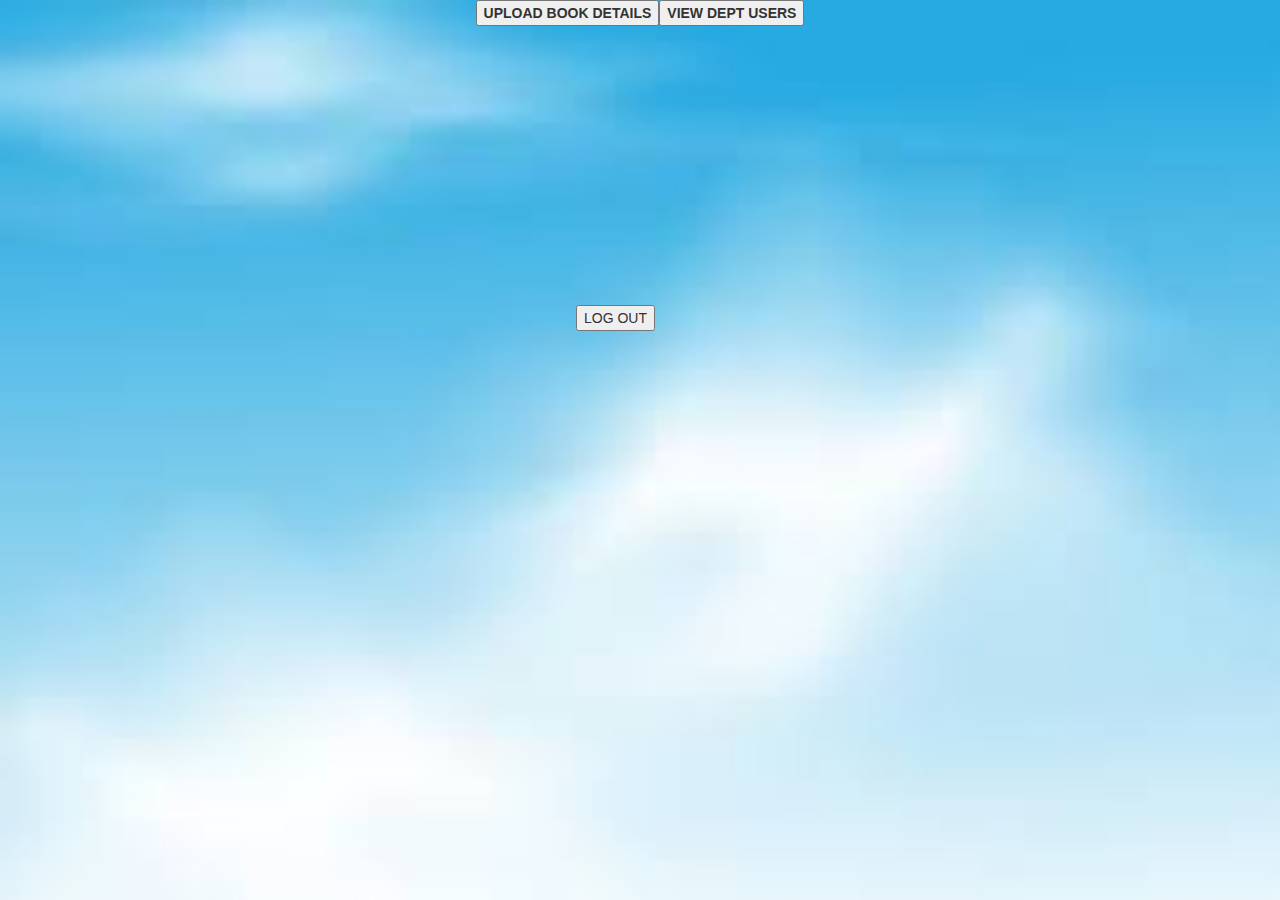
<file: Library Management/AdminView.html>
<!DOCTYPE html>
<html lang="en">
<head>
    <meta charset="UTF-8">
    <meta name="viewport" content="width=device-width, initial-scale=1.0">
    <meta http-equiv="X-UA-Compatible" content="ie=edge">
    <title>Document</title>
    <link rel="stylesheet" href="Design.css">
    <link rel="stylesheet" href="https://maxcdn.bootstrapcdn.com/bootstrap/3.4.1/css/bootstrap.min.css">
</head>
<body>
 <center><table>
        <tr>
            <th>
        <button onclick="viewUpdateBooksDiv()">UPLOAD BOOK DETAILS</button>
        </th>
        <th>
        <button onclick="viewdeptuser()" id="adminbtn">VIEW DEPT USERS</button>
        </th>
        </tr>
        </table></center>
    <form onsubmit="uploadBooks()" style="visibility:hidden" class="updateBooks">
        <label>ENTER THE BOOK NAME TO BE ADDED</label><input type="text" id="bookName" required><br>
        <label>ENTER THE BOOK QUANTITY</label><input type="number" id="quantity" required><br><br>
        
        <button>Submit</button>
    </form>
    <form  class="Listdeptusers" style="visibility:hidden" id="Listdeptusers" > </form>
    <button id="logoutD" onclick="userlogout()">LOG OUT</button>
</body>
<script src="backend.js"></script>
</html>
</file>
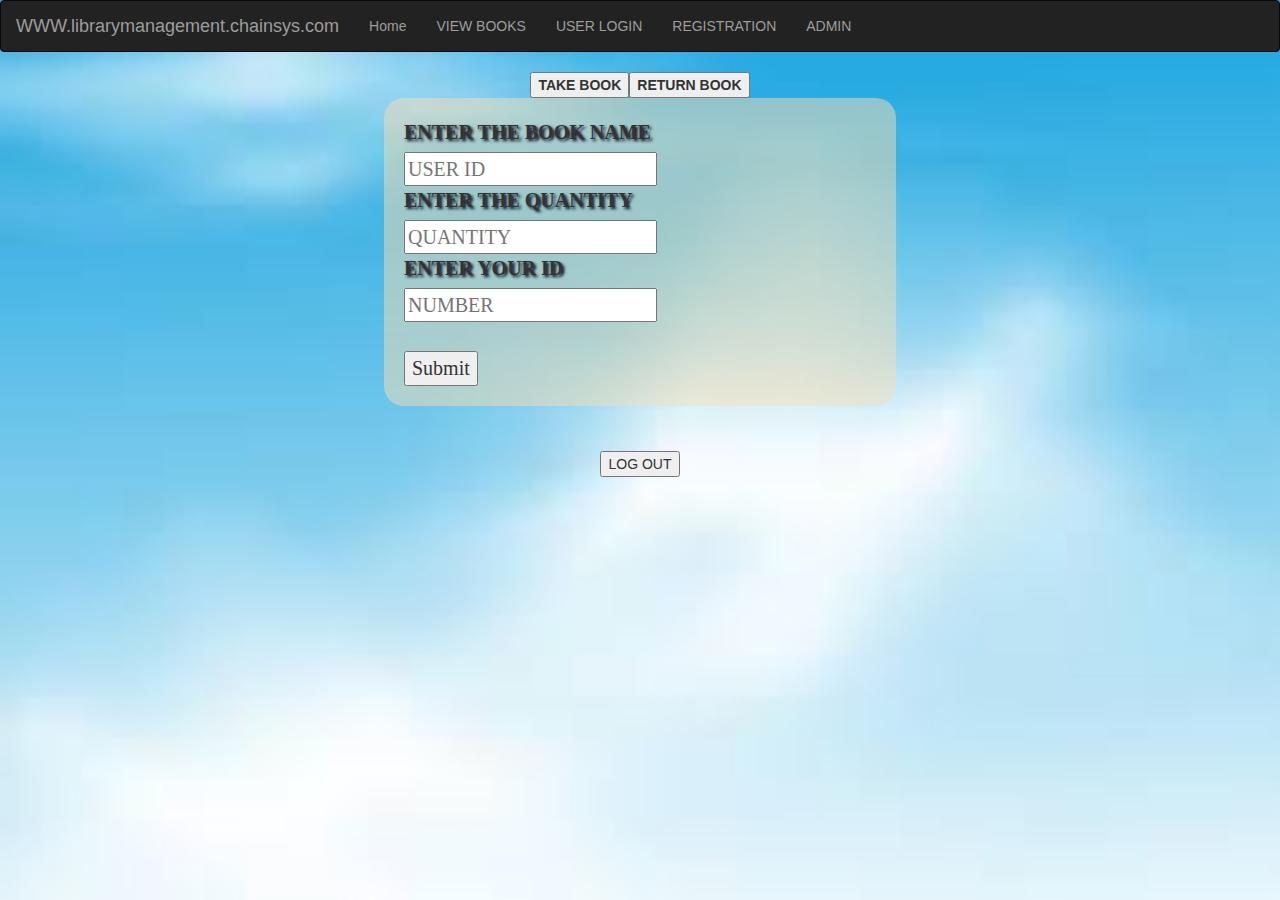
<file: Library Management/TakeOrReturnBook.html>
<!DOCTYPE html>
<html lang="en">

<head>
    <meta charset="UTF-8">
    <meta name="viewport" content="width=device-width, initial-scale=1.0">
    <meta http-equiv="X-UA-Compatible" content="ie=edge">
    <title>Document</title>
    <link rel="stylesheet" href="Design.css">
    <link rel="stylesheet" href="https://maxcdn.bootstrapcdn.com/bootstrap/3.4.1/css/bootstrap.min.css">
</head>

<body>
        <nav class="navbar navbar-inverse">
                <div class="container-fluid">
                  <div class="navbar-header">
                    <a class="navbar-brand" href="#">WWW.librarymanagement.chainsys.com</a>
                  </div>
                  <ul class="nav navbar-nav">
                    <li><a href="Firstpage.html">Home</a></li>
                    <li><a href="ViewStocks.html">VIEW BOOKS</a></li>
                    <li><a href="UserLogin.html">USER LOGIN</a></li>
                    <li><a href="register.html">REGISTRATION</a></li>
                    <li><a href="admin.html">ADMIN</a></li>
                  </ul>
                </div>
              </nav>
    <div>
    <center><table>
            <tr>
            <th>
        <button  onclick="TakeBookButton()">TAKE BOOK</button>
        </th>
        <th>
        <button  onclick="ReturnBookButton()">RETURN BOOK</button>
        </th>
        </tr>
        </table></center>
     </div> 
        <form class="takebook" stye="visibility: hidden" onsubmit="TakeBook()">
            <label>ENTER THE BOOK NAME</label>
            <input type="text" id="bookname" placeholder="USER ID" required>
            <br>
            <label>ENTER THE QUANTITY</label>
            <input type="number" id="bookquantity" placeholder="QUANTITY" required min="0"><br>
            <label>ENTER YOUR ID</label><br>
            <input type="number" id="debtuser" min="0" placeholder="NUMBER" required><br><br>
                <input type="submit">
           
        </form>
        <form class="returnbook" style="visibility: hidden" onsubmit="ReturnBook()">
            <label>ENTER THE BOOK NAME</label><br>
            <input type="text" id="booknameR" placeholder="BOOK NAME" required><br>
            <label>ENTER  USER ID</label><br>
            <input type="text" placeholder="ID" id="ID" required/><br>
            <label>ENTER THE RETURNING BOOK QUANTITY</label><br>
            <input type="number" id="bookQuant" placeholder="BOOK QUANTITY" min="0"><br><br>
            <input type="submit">
        </form><br>
      <center><button onclick="userlogout()">LOG OUT</button></center>
</body>
<script src="backend.js">
</script>

</html>
</file>
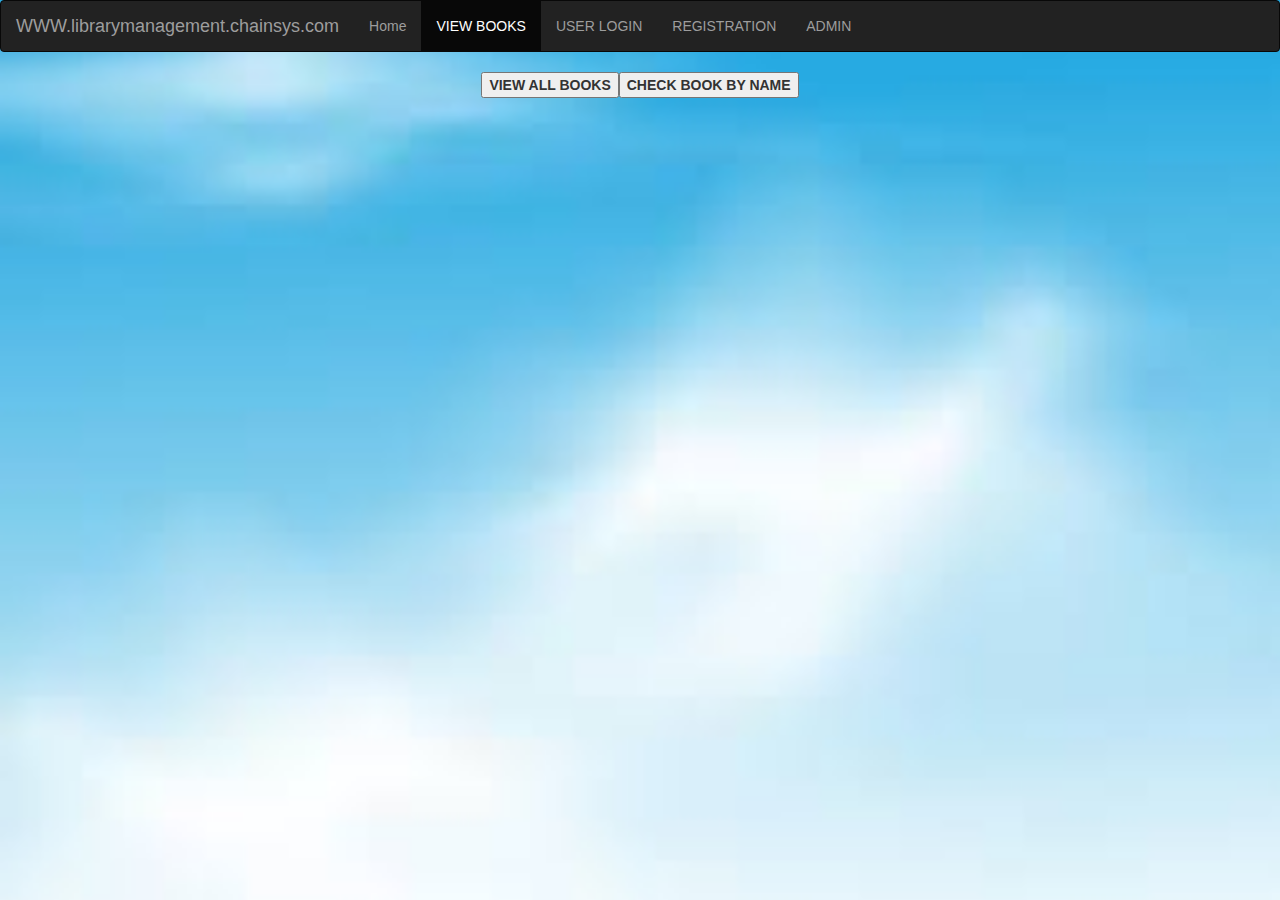
<file: Library Management/ViewStocks.html>
<!DOCTYPE html>
<html lang="en">
<head>
    <meta charset="UTF-8">
    <meta name="viewport" content="width=device-width, initial-scale=1.0">
    <meta http-equiv="X-UA-Compatible" content="ie=edge">
    <title>Document</title>
    <link rel="stylesheet" href="Design.css">
    <link rel="stylesheet" href="https://maxcdn.bootstrapcdn.com/bootstrap/3.4.1/css/bootstrap.min.css">
</head>
<body>
        <center>
                <nav class="navbar navbar-inverse">
                        <div class="container-fluid">
                          <div class="navbar-header">
                            <a class="navbar-brand" href="#">WWW.librarymanagement.chainsys.com</a>
                          </div>
                          <ul class="nav navbar-nav">
                            <li><a href="Firstpage.html">Home</a></li>
                            <li  class="active"><a href="ViewStocks.html">VIEW BOOKS</a></li>
                            <li><a href="UserLogin.html">USER LOGIN</a></li>
                            <li><a href="register.html">REGISTRATION</a></li>
                            <li><a href="admin.html">ADMIN</a></li>
                          </ul>
                        </div>
                      </nav>

            <table>
                <tr>
                    <th>
            <button onclick="viewBooks()" id="viewbooksbtn" >VIEW ALL BOOKS</button>
            </th>
            <th>
            <button onclick="viewBookByName()" >CHECK BOOK BY NAME </button>   
            </th>
            </tr>
            </table> 
            <form class="ViewBooks" style="visibility:hidden"  >
                
            </form>       <br>
            <div id="ViewBooks" style="visibility:hidden ;width:500px">
                
            </div><br>
            <form class="ViewBookByName" style="visibility:hidden" onsubmit="ViewBookByNameForm()">
            <label>ENTER THE BOOK NAME</label><input type="text" id="bookname" required><br><br><br>
            <input type="submit"><br><br><br>
    -------><label>TOTAL AVAILABLE QUANTITY</label> <input type="number" id="displayquant" readonly>
            </form>
</body>
<script src="backend.js"></script>
</html>
</file>
<file: Library Management/Design.css>
a:link
{
    text-decoration: none;
}

table{
    border: 5px;
}
body{
 background-image: url([data-uri]);
 background-repeat: no-repeat;
 background-size: cover;
 font-family: Comic Sans MS;
}
.welcome{
    background-color: rgba(245, 222, 179, 0.5);
    font-family: Comic Sans MS;
    text-shadow: 2px 2px 3px rgb(3, 3, 27);
}
#ViewBooks{
    background-color: rgba(245, 222, 179, 0.5);
    font-family: Comic Sans MS;
    font-size: 20px;
    text-shadow: 2px 2px 3px rgb(3, 3, 27)
    
}
.ViewBookByName{
    margin-left: 30%;
    margin-right: 30%;
    background-color: rgba(245, 222, 179, 0.5);
    font-family: Comic Sans MS;
    font-size: 20px;
    text-shadow: 2px 2px 3px rgb(3, 3, 27)
    
}
.loginD{
    background-color: rgba(245, 222, 179, 0.5);
    font-family: Comic Sans MS;
    font-size: 20px;
    text-shadow: 2px 2px 3px rgb(3, 3, 27)
}
.registreD{
    background-color: rgba(245, 222, 179, 0.5);
    font-family: Comic Sans MS;
    font-size: 20px;
    text-shadow: 2px 2px 3px rgb(3, 3, 27)
}
.adminloginD{
    background-color: rgba(245, 222, 179, 0.5);
    font-family: Comic Sans MS;
    font-size: 20px;
    text-shadow: 2px 2px 3px rgb(3, 3, 27)
}
.takebook{
    margin-left: 30%;
    margin-right: 30%;
    padding:20px;
    border-radius: 20px;
    background-color: rgba(245, 222, 179, 0.5);
    font-family: Comic Sans MS;
    font-size: 20px;
    text-shadow: 2px 2px 3px rgb(3, 3, 27)
    
}
.returnbook{
    margin-left: 30%;
    margin-right: 30%;
    margin-top: -22%;
    padding:20px;
    border-radius: 20px;
    background-color: rgba(245, 222, 179, 0.5);
    font-family: Comic Sans MS;
    font-size: 20px;
    text-shadow: 2px 2px 3px rgb(3, 3, 27)
    

}
.Listdeptusers{
    margin-left: 20%;
    margin-right: 20%;
    margin-top: -10%;
    padding:20px;
    border-radius: 20px;
    background-color: rgba(245, 222, 179, 0.5);
    font-family: Comic Sans MS;
    font-size: 20px;
    text-shadow: 2px 2px 3px rgb(3, 3, 27)
}
.updateBooks{
    margin-left: 30%;
    margin-right: 30%;
    padding:20px;
    border-radius: 20px;
    background-color: rgba(245, 222, 179, 0.5);
    font-family: Comic Sans MS;
    font-size: 20px;
    text-shadow: 2px 2px 3px rgb(3, 3, 27)
}
.adminregistration{
    margin-left: 30%;
    margin-right: 30%;
    padding:20px;
    border-radius: 20px;
    background-color: rgba(245, 222, 179, 0.5);
    font-family: Comic Sans MS;
    font-size: 20px;
    text-shadow: 2px 2px 3px rgb(3, 3, 27)
}
#logoutD{
    margin-left: 45%;
    margin-top: 10%;
    
}
</file>
